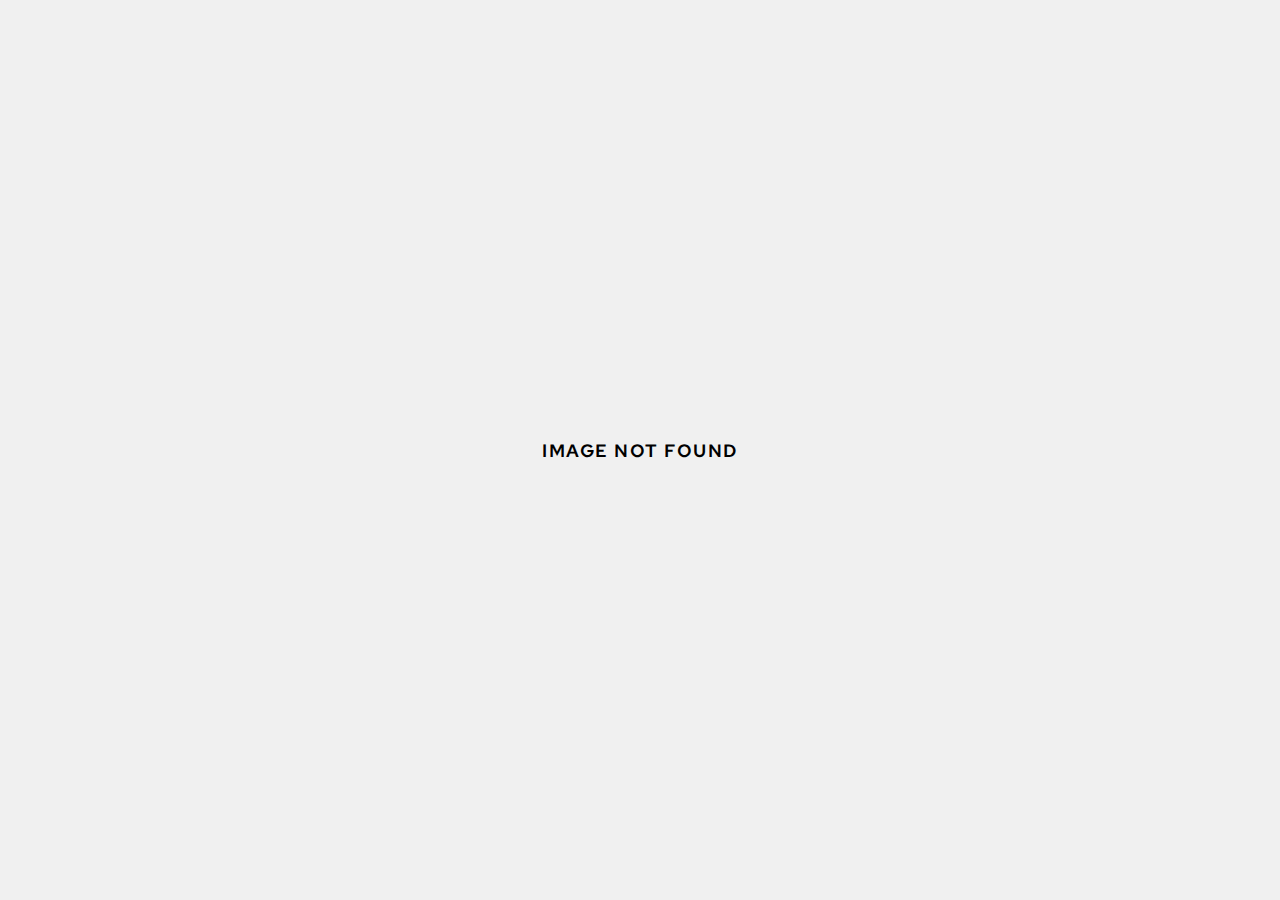
<file: share/index.html>
<!DOCTYPE html>
<html lang="en">
    <head>
        <meta charset="UTF-8" />
        <link rel="icon" type="image/svg+xml" href="/vite.svg" />
        <meta name="viewport" content="width=device-width, initial-scale=1.0" />
      <script type="module" crossorigin src="../assets/share-DcxEYLPK.js"></script>
      <link rel="modulepreload" crossorigin href="../assets/index-DumWnZT1.js">
      <link rel="stylesheet" crossorigin href="../assets/share-SXcoMu3o.css">
    </head>
    <body>
        <div id="root"></div>
    </body>
</html>
</file>
<file: assets/share-SXcoMu3o.css>
@import"https://fonts.googleapis.com/css2?family=Syne:wght@400..800&display=swap";@import"https://fonts.googleapis.com/css2?family=Red+Hat+Text:ital,wght@0,300..700;1,300..700&display=swap";*{margin:0;padding:0;box-sizing:border-box}.share-container{position:fixed;width:100vw;background-color:#f0f0f0;display:flex;flex-direction:column;align-items:center;justify-content:center}.text{color:#000;letter-spacing:normal;text-transform:uppercase;text-align:center;animation:fadeInMoveUp .5s ease forwards;transform:1s ease}.back{color:#666;font-family:Red Hat Text,sans-serif;font-size:14px;font-weight:400;line-height:1.5;letter-spacing:1.5px;transition:.5s ease;margin-top:20px;margin-bottom:10px}.back:hover{color:#000}.title{font-family:Syne,sans-serif;font-size:24px;font-weight:700;line-height:1;margin-bottom:10px}.subtitle{color:#333;font-family:Red Hat Text,sans-serif;font-size:14px;font-weight:400;line-height:1.5;letter-spacing:1.5px}.download{display:flex;align-items:center;-webkit-tap-highlight-color:transparent;color:#666;font-family:Red Hat Text,sans-serif;font-size:14px;font-weight:400;line-height:1.5;letter-spacing:1.5px;transition:.5s ease;margin-top:10px}.download:hover{color:#000}.image-container{max-width:100vw;max-height:100vh;overflow:hidden;display:flex;flex-direction:column;align-items:center}.image-container img{max-height:100%;max-width:100%;padding:10px 10px 40px}.not-found-container{position:fixed;width:100vw;height:100vh;background-color:#f0f0f0;display:flex;flex-direction:column;align-items:center;justify-content:center}.not-found-text{color:#000;font-family:Red Hat Text,sans-serif;font-size:18px;font-weight:600;line-height:1.5;letter-spacing:1.5px}
</file>
